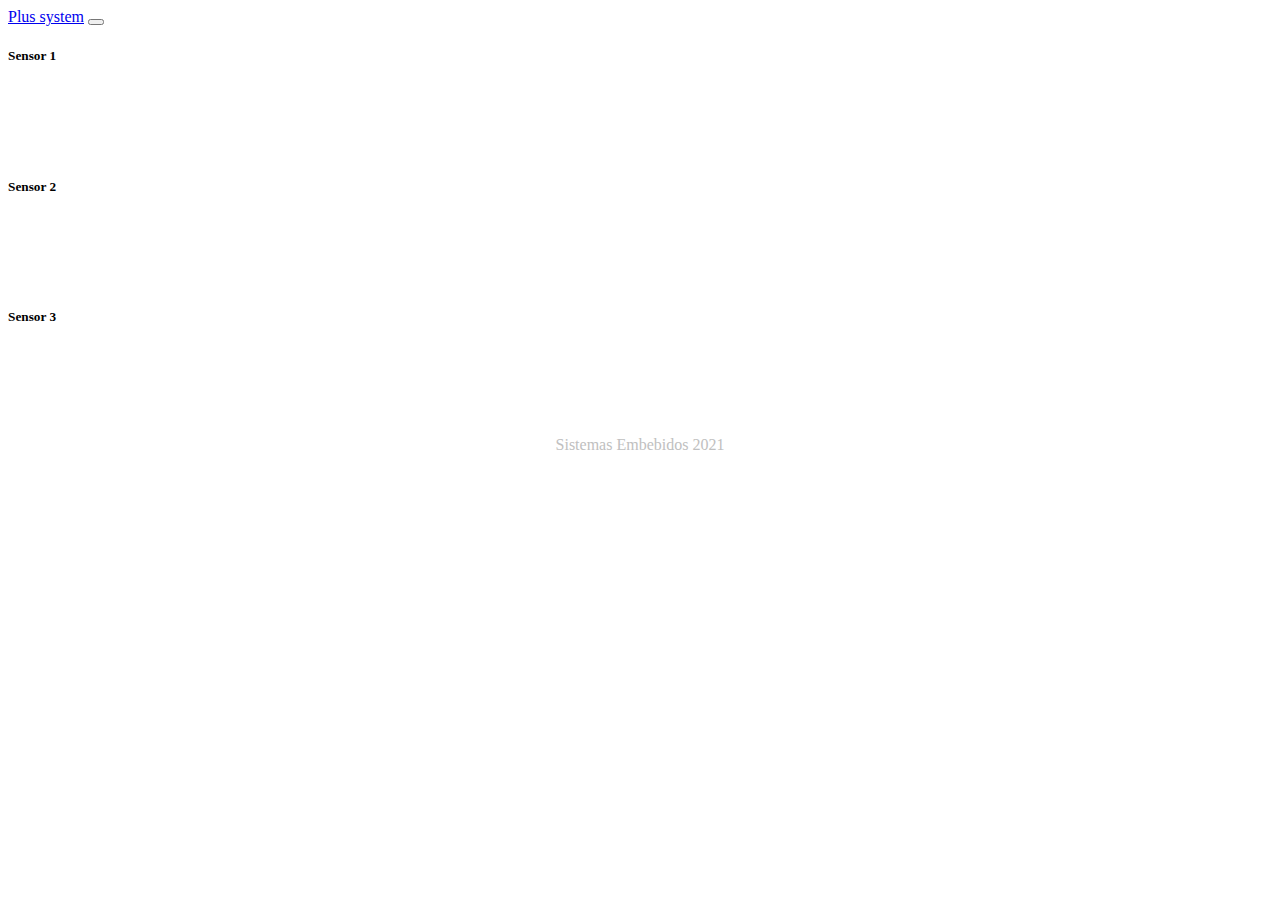
<file: templates/layout.html>
<style>
footer {
  text-align: center;
  padding: 3px;
  color: silver;
}

</style>

<!DOCTYPE html>
<html>
    <head>
        <!-- Favicon -->
        <link rel="icon"   href="#">
        <!-- Required meta tags -->
        <meta charset="utf-8">
        <meta name="viewport" content="width=device-width, initial-scale=1">
        <meta name="description" content="Plus system">
        <!-- Bootstrap CSS -->
        <link href="https://cdn.jsdelivr.net/npm/bootstrap@5.0.0-beta3/dist/css/bootstrap.min.css" rel="stylesheet" integrity="sha384-eOJMYsd53ii+scO/bJGFsiCZc+5NDVN2yr8+0RDqr0Ql0h+rP48ckxlpbzKgwra6" crossorigin="anonymous">

        <title>Plus system</title>
    </head>
    <body>
        <header>
            <nav class="navbar navbar-expand-lg navbar-dark bg-dark ">
                <a class="navbar-brand font-nav text-center" href="/">Plus system</a>
                <button class="navbar-toggler" type="button" data-toggle="collapse" data-target="#navbarColor02" aria-controls="navbarColor02" aria-expanded="false" aria-label="Toggle navigation">
                <span class="navbar-toggler-icon"></span>
                </button>
            </nav>
        </header>
        <body>

<div class="container-fluid pt-4">
    <div class="row">
      <div class="statistics col-md-4">
        <div class="card text-white bg-ligth mb-3">
          <div class="card-body shadow" >
            <h5 class="card-title text-secondary">Sensor 1</h5>
            <div  class="text-primary  dfont"> </div>
            <canvas id="tortaPorcentaje" width="40" height="70"></canvas>
          </div>
        </div>
      </div>
      <div class="statistics col-md-4">
        <div class="card text-white  mb-3">
          <div class="card-body shadow" >
            <h5 class="card-title text-secondary">Sensor 2</h5>
            <div class="text-warning position-absolute text-center dfont"></div>
            <canvas id="tortaPorcentaje" width="40" height="70"></canvas>
          </div>
        </div>
      </div>
      <div class="statistics col-md-4">
        <div class="card text-white mb-3">
          <div class="card-body shadow" >
            <h5 class="card-title text-secondary">Sensor 3</h5>
            <div class="text-success position-absolute text-center money">  </div>
            <canvas id="tortaPorcentaje" width="40" height="70"></canvas>
          </div>
        </div>
      </div>
    </div>
  </div>
        </body>

    </body>
 <footer>
   <p>Sistemas Embebidos  2021</p>
</footer> 
</html>
</file>
